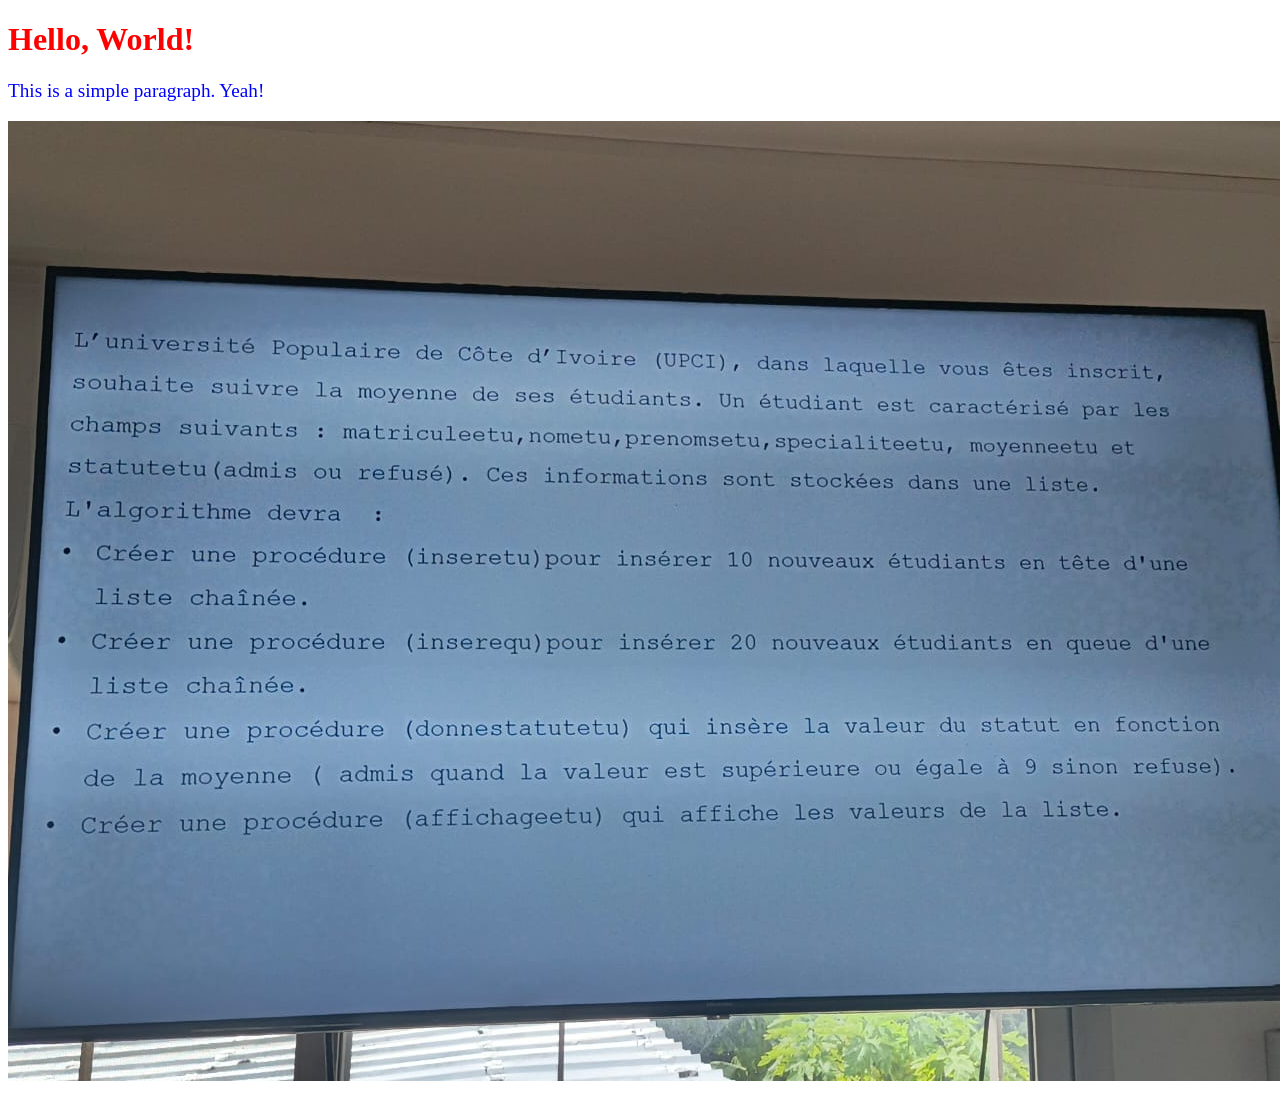
<file: index.html>
<!DOCTYPE html>
<html lang="en">
<head>
    <meta charset="UTF-8">
    <meta name="viewport" content="width=device-width, initial-scale=1.0">
    <link rel="stylesheet" href="style.css">
    <title>Document</title>
</head>
<body>
    <h1>Hello, World!</h1>
    <p>This is a simple paragraph. Yeah!</p>
    <img src="image/x.jpeg" alt="Description of the image">
</body>
</html>
</file>
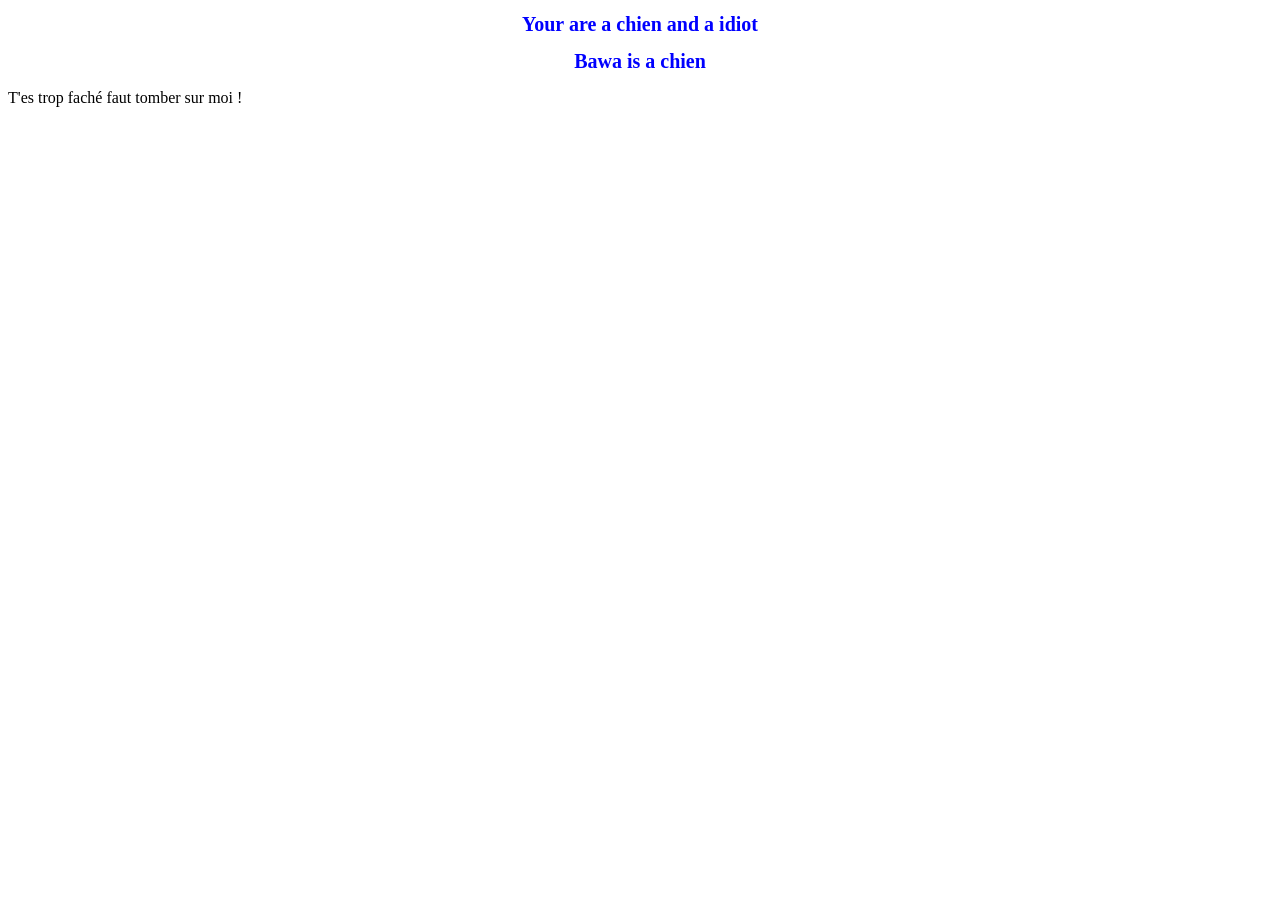
<file: first.html>
<!DOCTYPE html>
<html lang="en">
<head>
    <meta charset="UTF-8">
    <meta name="viewport" content="width=device-width, initial-scale=1.0">
    <link rel="stylesheet" href="sty.css">
    <title>Document</title>
</head>
<body>
    <h1>Your are a chien and a idiot</h1>
    <h1>Bawa is a chien</h1>
    <p>T'es trop faché faut tomber sur moi !</p>
</body>
</html>
</file>
<file: style.css>
h1 {
    color: red;
    font-size: 2em;
}

p {
    color: blue;
    font-size: 1.2em;
}
</file>
<file: sty.css>
h1 {
    color: blue;
    text-align: center;
    font-size: 20px;
}
</file>
